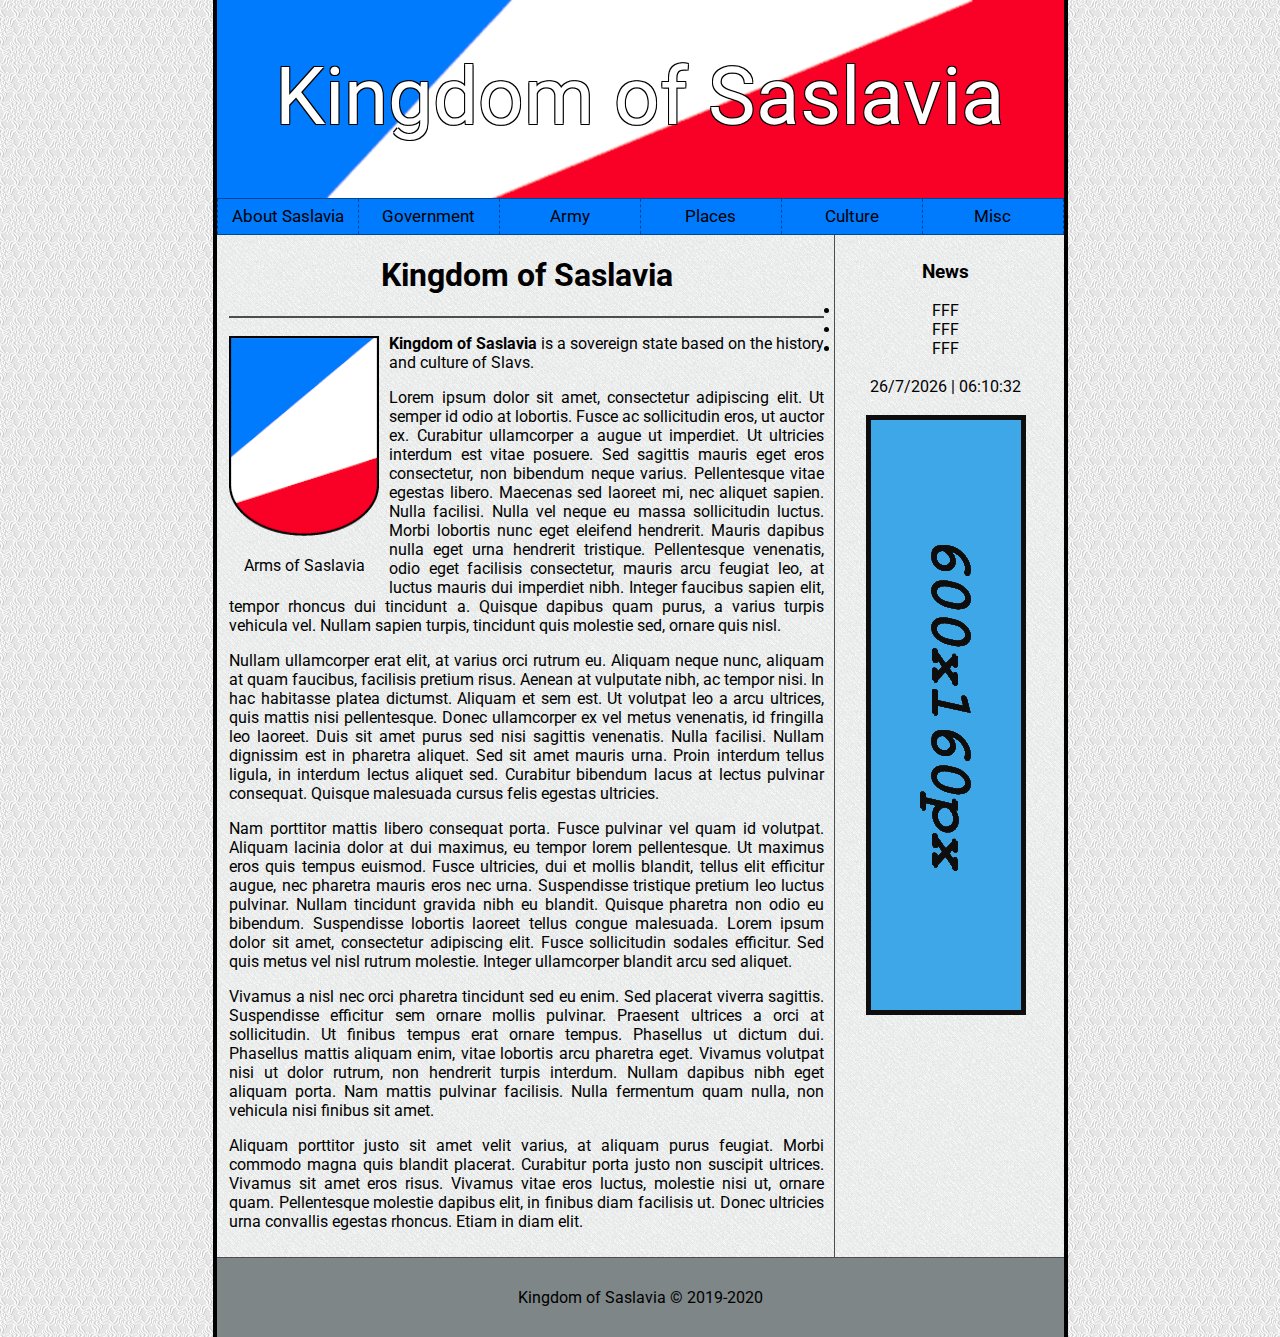
<file: WWW/index.html>
<!DOCTYPE HTML>
<html lang="en">
<head>
	<meta charset="utf-8" />
	<meta http-equiv="X-UA-Compatible" content="IE=edge,chrome=1" />	
	<title>Kingdom of Saslavia</title>
	<meta name="description" content="Kingdom of Saslavia" />
	<meta name="keywords" content="kingdom, of, saslavia" />
	<link href="style.css" rel="stylesheet" type="text/css" />
	<link href="https://fonts.googleapis.com/css?family=Roboto&display=swap" rel="stylesheet">
	<link rel="icon" type="image/png" href="img/icon.png" />
	<script src="https://ajax.googleapis.com/ajax/libs/jquery/3.4.1/jquery.min.js"></script>
	<script type="text/javascript" src="timer.js"></script>
	<script src="jquery.scrollTo.min.js"></script>
	<script>
		jQuery(function($)
		{
			//zresetuj scrolla
			$.scrollTo(0);			
			$('#link1').click(function() {$.scrollTo($('.footer'), 500);});
			$('.scrollup').click(function() {$.scrollTo($('body'), 1000);});
		}		
		);
		//pokaż podczas przewijania
		$(window).scroll(function()
		{
			if($(this).scrollTop()>300) $('.scrollup').fadeIn();
			else$('.scrollup').fadeOut();
		}
		);
	</script>	
</head>
<body onload="date();">
	<!--<a href="#" class="scrollup"></a>-->
	<div class="main">
		<div class="top">
			<div class="logo">
				<a href="index.html" style="color:white; text-decoration:none;">Kingdom of Saslavia</a>
			</div>
			<div class="nav">
				<ol>
					<li>About Saslavia
						<ul>
							<li><a href="about.html">About Kingdom</a></li>
							<li><a href="king.html">King</a></li>
							<li><a href="history.html">History</a></li>
							<li><a href="photos.html">Photos</a></li>
							<li><a href="symbols.html">National Symbols</a></li>
							<li><a href="faq.html">FAQ</a></li>
							<li><a href="contact.html">Contact</a></li>
						</ul>
					</li>
					<li>Government
						<ul>
							<li><a href="government.html">Government</a></li>
							<li><a href="ministries.html">Ministries</a></li>
							<li><a href="law.html">Law</a></li>
							<li><a href="speeches.html">Speeches</a></li>
							<li><a href="diplomacy.html">Diplomacy</a></li>
							<li><a href="citizenship.html">Citizenship</a></li>
						</ul>
					</li>
					<li>Army
						<ul>
							<li><a href="army.html">Army</a></li>
							<li><a href="mofwar.html">Ministry of War</a></li>
							<li><a href="navy.html">Navy</a></li>
						</ul>
					</li>
					<li>Places
						<ul>
							<li><a href="map.html">Map</a></li>
						</ul>
					</li>
					<li>Culture
						<ul>
							<li><a href="holidays.html">Holidays</a></li>
							<li><a href="heroes.html">Heroes</a></li>
							<li><a href="media.html">Media</a></li>
							<li><a href="awards.html">Awards</a></li>
							<li><a href="calendar.html">Calendar</a></li>
						</ul>
					</li>
					<li>Misc
						<ul>
							<li><a href="News.html">News</a></li>
							<li><a href="shop.html">Shop</a></li>
						</ul>
					</li>
				</ol>
			</div>
		</div>
		<div class="content">
			<div class="left">
				<div class="title">
					<h1 style="text-align:center;"><a id="link1" href="#">Kingdom of Saslavia</a></h1>
					<hr noshade>
				</div>
				<div class="herb"><a href="img/herb.png"><img title="Arms" src="img/herb.png"></a><p>Arms of Saslavia </p></div>
				
				<p><b>Kingdom of Saslavia</b> is a sovereign state based on the history and culture of Slavs. <br><p>

				<p>Lorem ipsum dolor sit amet, consectetur adipiscing elit. Ut semper id odio at lobortis. Fusce ac sollicitudin eros, ut auctor ex. Curabitur ullamcorper a augue ut imperdiet. Ut ultricies interdum est vitae posuere. Sed sagittis mauris eget eros consectetur, non bibendum neque varius. Pellentesque vitae egestas libero. Maecenas sed laoreet mi, nec aliquet sapien. Nulla facilisi. Nulla vel neque eu massa sollicitudin luctus. Morbi lobortis nunc eget eleifend hendrerit. Mauris dapibus nulla eget urna hendrerit tristique. Pellentesque venenatis, odio eget facilisis consectetur, mauris arcu feugiat leo, at luctus mauris dui imperdiet nibh. Integer faucibus sapien elit, tempor rhoncus dui tincidunt a. Quisque dapibus quam purus, a varius turpis vehicula vel. Nullam sapien turpis, tincidunt quis molestie sed, ornare quis nisl.</p>

				<p>Nullam ullamcorper erat elit, at varius orci rutrum eu. Aliquam neque nunc, aliquam at quam faucibus, facilisis pretium risus. Aenean at vulputate nibh, ac tempor nisi. In hac habitasse platea dictumst. Aliquam et sem est. Ut volutpat leo a arcu ultrices, quis mattis nisi pellentesque. Donec ullamcorper ex vel metus venenatis, id fringilla leo laoreet. Duis sit amet purus sed nisi sagittis venenatis. Nulla facilisi. Nullam dignissim est in pharetra aliquet. Sed sit amet mauris urna. Proin interdum tellus ligula, in interdum lectus aliquet sed. Curabitur bibendum lacus at lectus pulvinar consequat. Quisque malesuada cursus felis egestas ultricies.</p>

				<p>Nam porttitor mattis libero consequat porta. Fusce pulvinar vel quam id volutpat. Aliquam lacinia dolor at dui maximus, eu tempor lorem pellentesque. Ut maximus eros quis tempus euismod. Fusce ultricies, dui et mollis blandit, tellus elit efficitur augue, nec pharetra mauris eros nec urna. Suspendisse tristique pretium leo luctus pulvinar. Nullam tincidunt gravida nibh eu blandit. Quisque pharetra non odio eu bibendum. Suspendisse lobortis laoreet tellus congue malesuada. Lorem ipsum dolor sit amet, consectetur adipiscing elit. Fusce sollicitudin sodales efficitur. Sed quis metus vel nisl rutrum molestie. Integer ullamcorper blandit arcu sed aliquet.</p>

				<p>Vivamus a nisl nec orci pharetra tincidunt sed eu enim. Sed placerat viverra sagittis. Suspendisse efficitur sem ornare mollis pulvinar. Praesent ultrices a orci at sollicitudin. Ut finibus tempus erat ornare tempus. Phasellus ut dictum dui. Phasellus mattis aliquam enim, vitae lobortis arcu pharetra eget. Vivamus volutpat nisi ut dolor rutrum, non hendrerit turpis interdum. Nullam dapibus nibh eget aliquam porta. Nam mattis pulvinar facilisis. Nulla fermentum quam nulla, non vehicula nisi finibus sit amet.</p>
						
				<p>Aliquam porttitor justo sit amet velit varius, at aliquam purus feugiat. Morbi commodo magna quis blandit placerat. Curabitur porta justo non suscipit ultrices. Vivamus sit amet eros risus. Vivamus vitae eros luctus, molestie nisi ut, ornare quam. Pellentesque molestie dapibus elit, in finibus diam facilisis ut. Donec ultricies urna convallis egestas rhoncus. Etiam in diam elit.</p>
			</div>
			<div class="right">
				<h3><a href="news.html">News</a></h3>
				<li>FFF</li>
				<li>FFF</li>
				<li>FFF</li><br/>
				<div id="zegar"></div><br/>
				<img src="img/a.png" />
				<br/><br/><a href="https://info.flagcounter.com/86xF"></a><br/><br/>
			</div>
			<div style="clear:both;"></div>
		</div>
		<div class="footer">
			Kingdom of Saslavia &copy; 2019-2020
		</div>
	</div>
</body>
</html>
</file>
<file: WWW/style.css>
body
{
	margin:0 !important;
	/* Background pattern from Toptal Subtle Patterns */
	background-image: url('img/tlo.png');
	font-family: 'Roboto', sans-serif;
	font-size:16px;
	/*background-image: linear-gradient(#017bfd, #017bfd, #017bfd, #fcfcfc, #fcfcfc, #fcfcfc, #f90126, #f90126, #f90126);*/
}
.main
{
	min-height:1080px;
	width:847px;
	background-color:#D4E0E6;
	/* Background pattern from Toptal Subtle Patterns */
	background-image: url('img/tlo1.png');
	margin-left:auto;
	margin-right:auto;
	border-left:4px solid black;
	border-right:4px solid black;
}
.top
{

	background-color:#000000;
	margin-left:auto;
	margin-right:auto;
}
.logo
{
	width:100%;
	background-color:#9f9f9f;
	background-image: url('img/logo.png');
	text-align:center;
	font-size:80px;
	padding:50px 0px 54px 0px;
	text-shadow: 1px 1px 0 black, -1px 1px 0 black, -1px -1px 0 black, 1px -1px 0 black;
}
.nav
{
	width:847px;
	height:35px;
	background-color:#017BFD;
	text-align:center;
	border-top: 1px solid #004793;
	border-bottom: 1px solid #004793;
}
.herb
{
	text-align:center;
	float:left;
	padding-right:10px;
	padding-top:10px;
}
.content
{
	width:97%;
	margin-left:auto;
	margin-right:auto;
	text-align:justify;
}
.title
{
	
}
.img
{
	width:150px;
	min-height:220px;
	padding: 0 10px;
	float:left;
	text-align:center;
}
.text
{
	width:410px;
	height:220px;
	padding: 0 10px;
	float:left;
}
.left
{
	width:595px;
	min-height:1000px;
	padding-right:10px;
	float:left;
	padding-bottom:10px;
	border-right:1px solid #4D4D4D;
}
.right
{
	width:210px;
	min-height:1000px;
	float:right;	
	padding-left:5px;
	margin-top:7px;
	text-align:center;
}
.footer
{
	text-align:center;
	border-top:1px solid #4D4D4D;
	padding:30px 0px 30px 0px;
	background-color:#7E8687;
}
a:link
{
	color:black;
	text-decoration:none;
}
a:visited
{
	color:black;
	text-decoration:none;
}
a:hover
{
	color:black;
	text-decoration:none;
}
a:active
{
	color:black;
	text-decoration:none;
}
h4
{
	font-size:15px;
}
hr
{
	border:0.5px solid #4D4D4D;
}
ol
{
	padding:0;
	margin:0;
	list-style-type:none;
	font-size:17px;
	height:35px;
	line-height:200%;
	display:inline-block;
}
ol a
{
	color:#000000;
	text-decoration:none;
	display:block;
}
ol > li
{
	float:left;
	width:140px;
	height:35px;
	border-right: 1px dashed #004793;
}
ol > li:first-child
{
	border-left: 1px dashed #004793;
}
ol > li:hover
{
	background-color:#34AEFF;
}
ol > li:hover > a
{
	color:#004793;
}
ol > li > ul
{
	list-style-type:none;
	padding:0;
	margin:0;
	height:35px;
	font-size:14px;
	display:none;
}
ol > li:hover > ul
{
	display:block;
}
ol > li > ul > li
{
	background-color:#34AEFF;
	position:relative;
	z-index:100;
	border-top: 1px dashed #004793;
}
ol > li > ul > li:hover
{
	background-color:#017BFD;
}
ol > li > ul > li:hover > a
{
	color:#002571;
}
.scrollup
{
	width:64px;
	height:64px;
	text-decoration:none;
	background: url('img/up.png') no-repeat 0px 0px;
	position:fixed;
	right:50px;
	bottom:50px;
	display:none;
}
table, th, td {
	border: 1px solid black;
	border-collapse: collapse;
}
td
{
	width:295px;
}
.tabela
{
	text-align:center;
}
</file>
